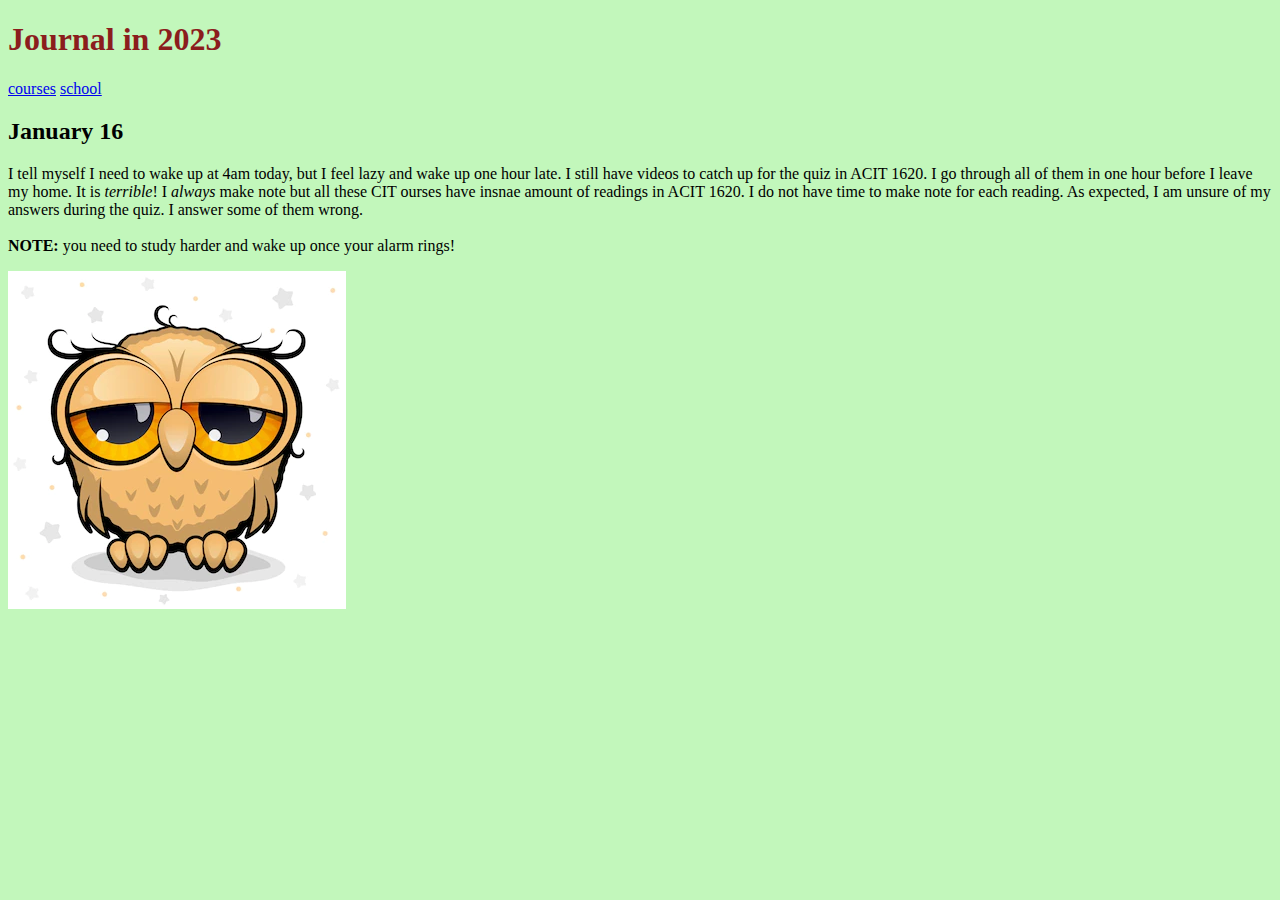
<file: index.html>
<!DOCTYPE html>
<html lang="en">
  <head>
    <meta charset="utf-8" />
    <title>Lab 02</title>
    <link href="https://fonts.googleapis.com/css2?family=Montserrat:wght@400;500;900&display=swap" rel="stylesheet">
    <link rel="stylesheet" href="css/stylesheet.css" />
  </head>

  <body>
    <header>
      <h1 class="index-h1">Journal in 2023</h1>
    </header>
    <nav>
      <a href="misc/courses.html">courses</a>
      <a href="misc/school.html">school</a>
    </nav>
    <main>
      <article>
        <h2>January 16</h2>
        <p>
          I tell myself I need to wake up at 4am today, but I feel lazy and wake
          up one hour late. I still have videos to catch up for the quiz in ACIT
          1620. I go through all of them in one hour before I leave my home. It
          is
          <em>terrible</em>! I <em>always</em> make note but all these CIT
          ourses have insnae amount of readings in ACIT 1620. I do not have time
          to make note for each reading. As expected, I am unsure of my answers
          during the quiz. I answer some of them wrong.<br />
          <br />
          <strong>NOTE:</strong> you need to study harder and wake up once your
          alarm rings!
        </p>

        <img
          src="./images/my_image.jpg"
          alt="This is me"
          width="338"
          height="338"
        />
      </article>
    </main>
  </body>
</html>
</file>
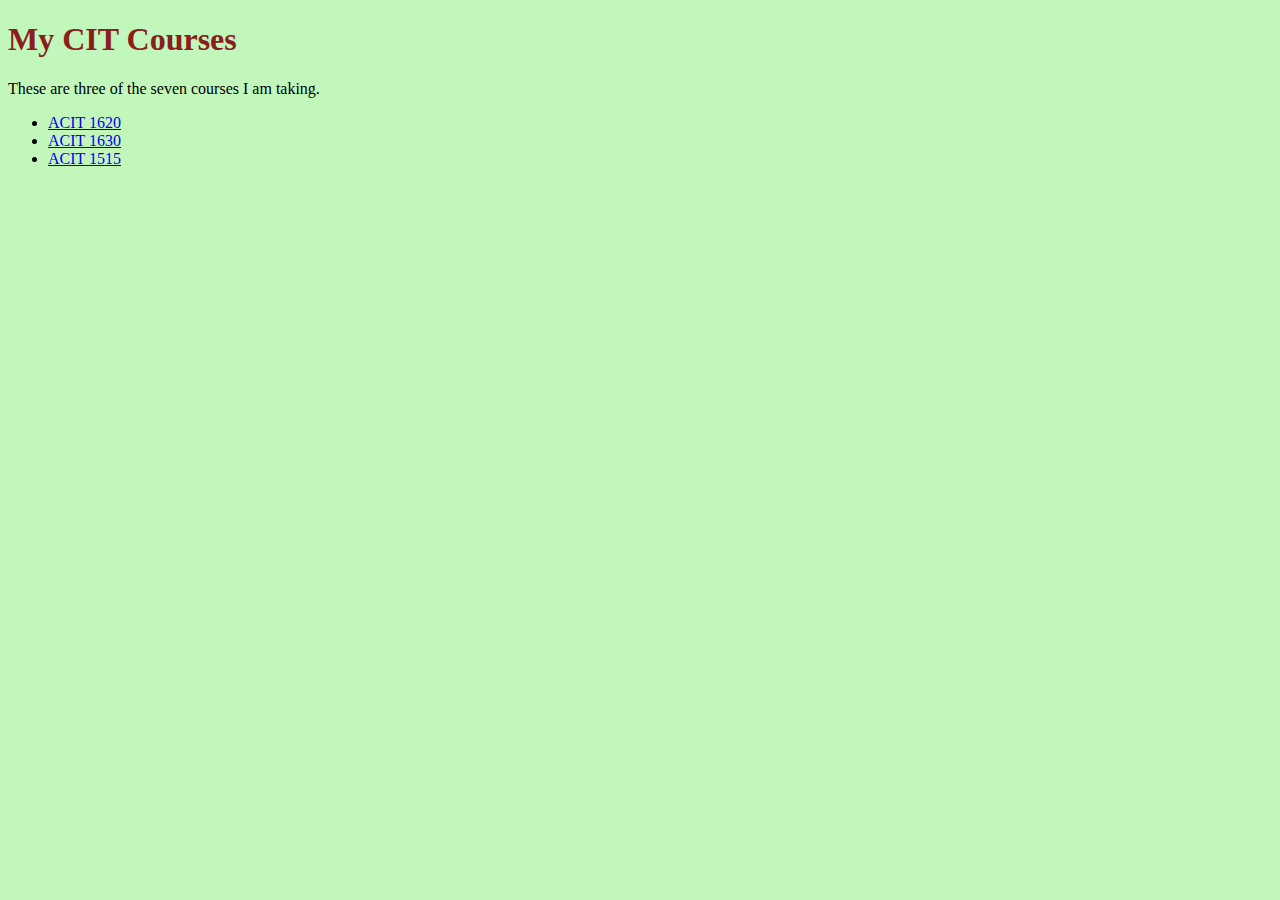
<file: misc/courses.html>
<!DOCTYPE html>
<html lang="en">
    <head>
        <meta charset="utf-8">
        <title>My CIT Courses</title>
        <link rel="stylesheet" href="../css/stylesheet.css">
    </head>
    <body>
        <h1>My CIT Courses</h1>
        <p>These are three of the seven courses I am taking.</p>
        <ul>
          <li>
            <a href="https://www.bcit.ca/outlines/20231089205/" target="_blank"
              >ACIT 1620</a
            >
          </li>
          <li>
            <a href="https://www.bcit.ca/outlines/20231089206/" target="_blank"
              >ACIT 1630</a
            >
          </li>
          <li>
            <a href="https://www.bcit.ca/outlines/20231089204/" target="_blank"
              >ACIT 1515</a
            >
          </li>
        </ul>

    </body>
</html>
</file>
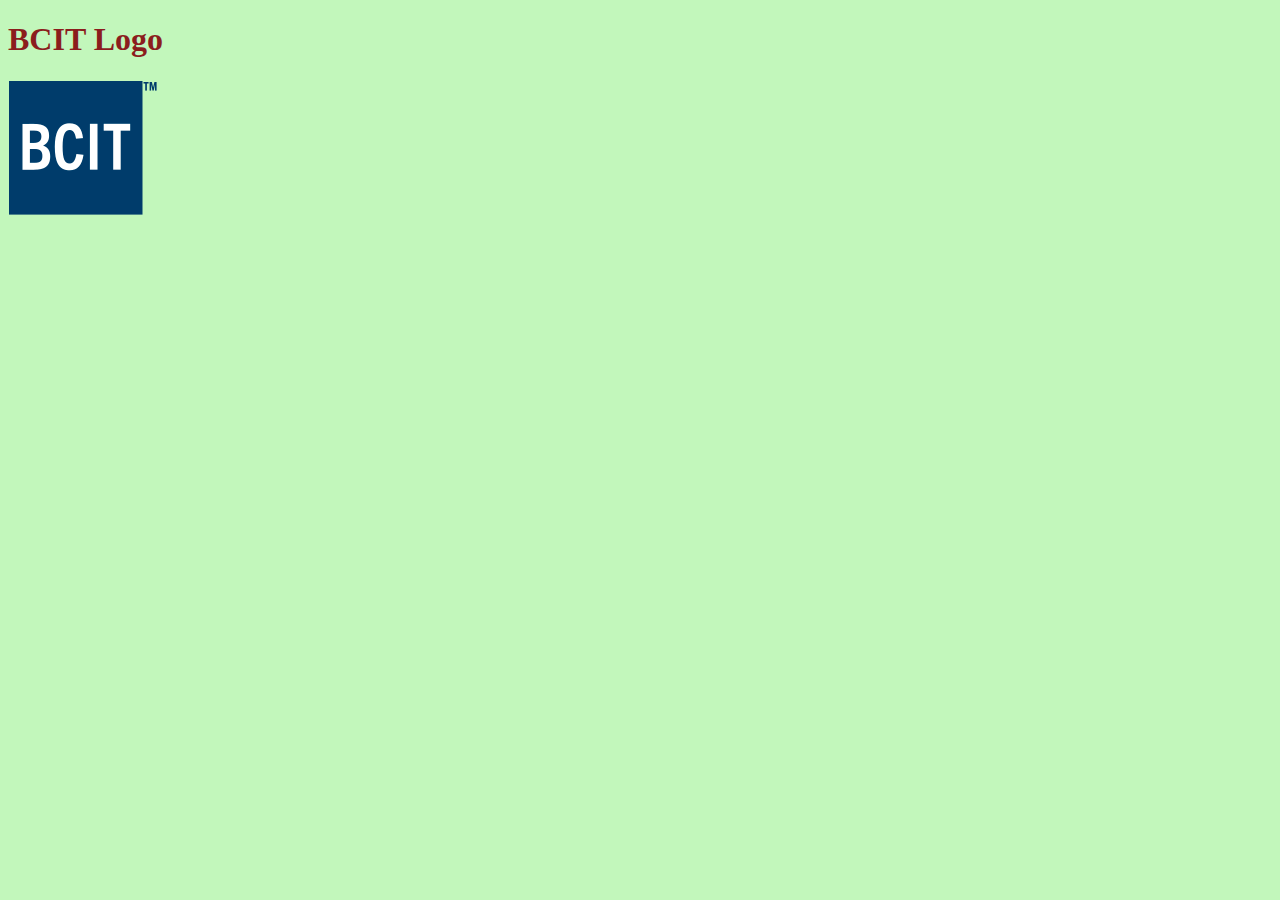
<file: misc/school.html>
<!DOCTYPE html>
<html lang="en">
  <head>
    <meta charset="utf-8" />
    <title>BCIT</title>
    <link rel="stylesheet" href="../css/stylesheet.css"/>
  </head>
  <body>
    <header>
        <h1>BCIT Logo</h1>
    </header>
    <a href="https://www.bcit.ca/" target="_bank">
      <img
        src="../images/bcit_logo.png"
        alt="BCIT Website"
        width="150"
        height="136"
      />
    </a>
  </body>
</html>
</file>
<file: css/stylesheet.css>
h1 {
    color:#8B1D1D;
}

body {
    background-color :#C2F7BB;
}
</file>
